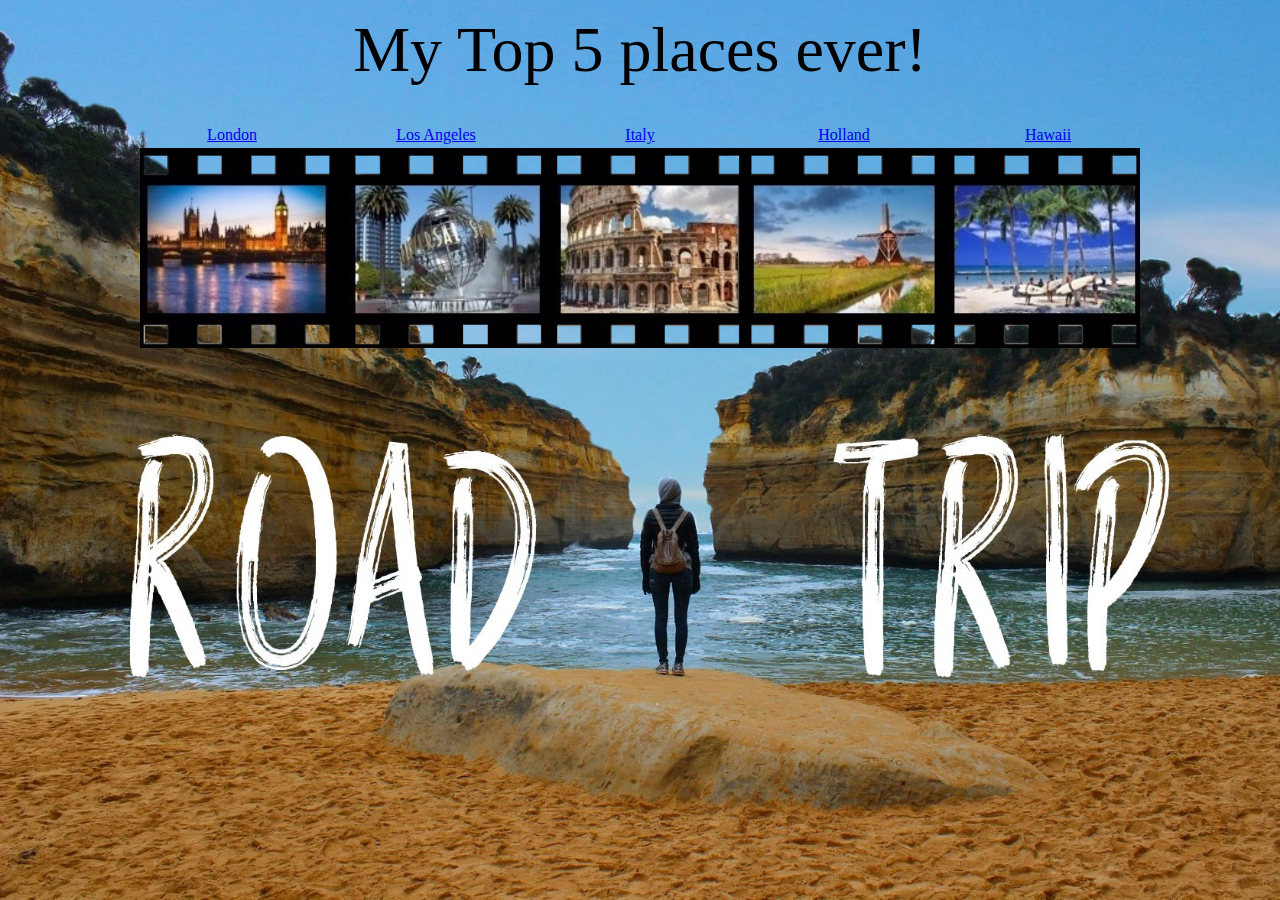
<file: index.html>
<html dir="ltr">
    <head>
        <title>5 places ever!</title>                

        <meta charset="utf-8" />
        <meta http-equiv="Content-type" content="text/html; charset=utf-8" />
        <meta name="viewport" content="width=device-width, initial-scale=1" />
    
        <link rel="stylesheet" type = "text/css" href = "styling.css">
    </head>

    <body id = "mainPageBody">
        <div class="c">My Top 5 places ever!</div>

        <br></br>        
        
        <div>	
            <table id = "countriesTable">			
                <tr>
                    <td id = "citiesName">
                        <a href = "london.html">London</a>
                    </td>
                    <td id = "citiesName">
                        <a href = "los-angeles.html">Los Angeles</a>
                    </td>
                    <td id = "citiesName">
                        <a href = "italy.html">Italy</a>
                    </td>
                    <td id = "citiesName">
                        <a href = "holland.html">Holland</a>
                    </td>
                    <td id = "citiesName">
                        <a href = "hawaii.html">Hawaii</a>
                    </td>
                </tr>
                <tr> 
                    <td id = "image" colspan = "5"> <img src = "Film.jpg" height="200" width="1000" alt="Countries" usemap = "#countries_map"> </td> 
                </tr>
            </table>
        </div>

        <map name = "countries_map" width = "1000" > 
            <area shape = "rect" coords = 7,36,185,166 href = "london.html">
            <area shape = "rect" coords = 216,36,400,166 href = "los-angeles.html">
            <area shape = "rect" coords = 420,36,600,166 href = "italy.html">
            <area shape = "rect" coords = 615,36,795,166 href = "holland.html">
            <area shape = "rect" coords = 815,36,995,166 href = "hawaii.html">
        </map>

    </body>
</html>
</file>
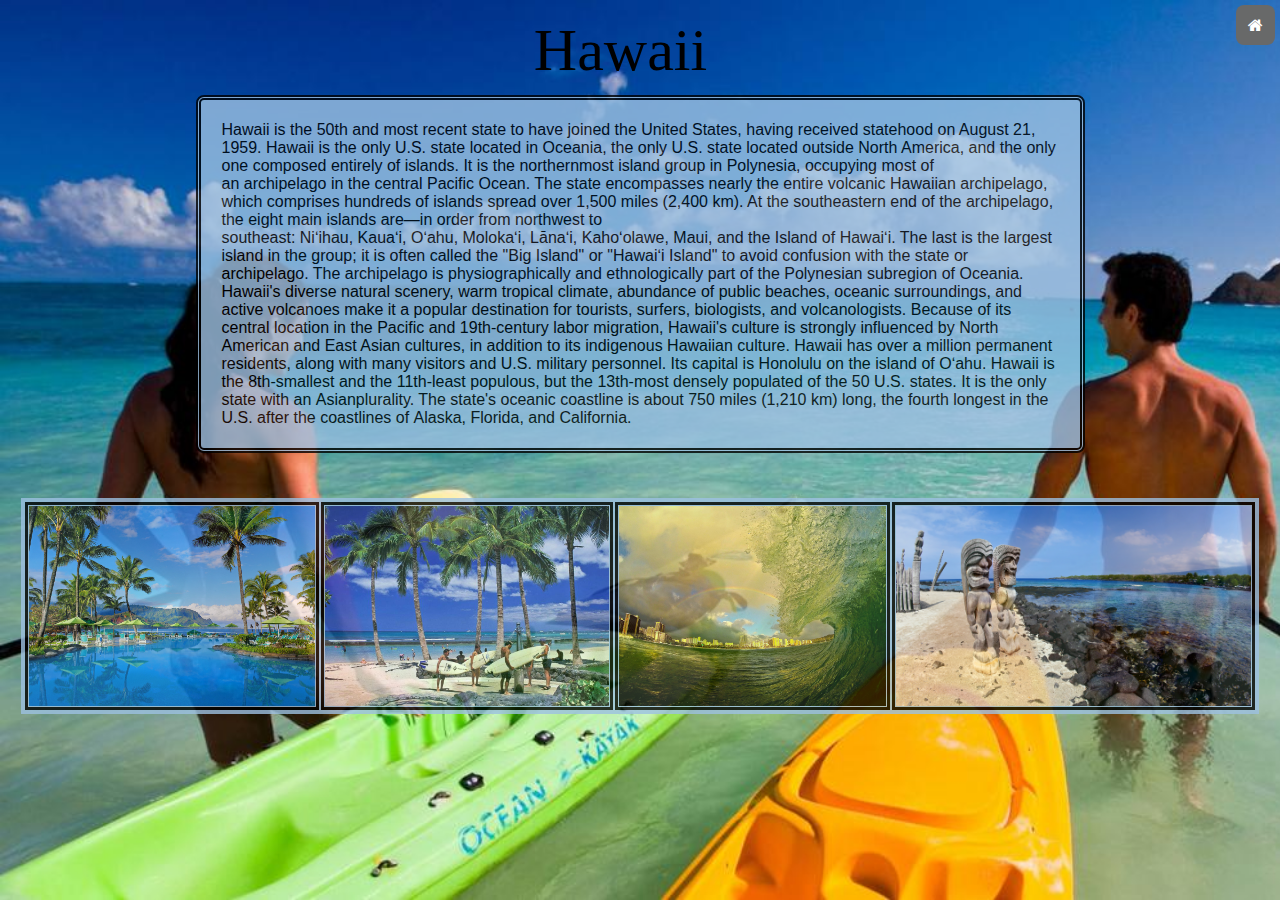
<file: hawaii.html>
<html dir="ltr">
    <head>
        <title>Hawaii</title>   
        
        <meta charset="utf-8" />
        <meta http-equiv="Content-type" content="text/html; charset=utf-8" />
        <meta name="viewport" content="width=device-width, initial-scale=1" />
    
        <link rel="stylesheet" type = "text/css" href = "styling.css">
        <link rel="stylesheet" href="https://cdnjs.cloudflare.com/ajax/libs/font-awesome/4.7.0/css/font-awesome.min.css">
        <link rel="stylesheet" href="https://www.w3schools.com/w3css/4/w3.css"> 
        <script type = "text/javascript" src="photoScript.js"></script>
    </head>

    <body id = "hawaiiPageBody">
        <div >
            <a href = "index.html"><button class="btn w3-round-large"><i class="fa fa-home"></i></button></a>
        </div>
        <div class="c">Hawaii</div>
        <table id = "descriptionTable">
            <tr>
                <td>
                    <p>
                        Hawaii is the 50th and most recent state to have joined the United States, having received statehood on August 21, 1959. 
                        Hawaii is the only U.S. state located in Oceania, the only U.S. state located outside North America, and the only one composed entirely of islands. 
                        It is the northernmost island group in Polynesia, occupying most of an archipelago in the central Pacific Ocean.
                        The state encompasses nearly the entire volcanic Hawaiian archipelago, which comprises hundreds of islands spread over 1,500 miles (2,400 km). 
                        At the southeastern end of the archipelago, the eight main islands are—in order from northwest to southeast: Niʻihau, Kauaʻi, Oʻahu, Molokaʻi, Lānaʻi, Kahoʻolawe, Maui, and the Island of Hawaiʻi. 
                        The last is the largest island in the group; it is often called the "Big Island" or "Hawaiʻi Island" to avoid confusion with the state or archipelago. 
                        The archipelago is physiographically and ethnologically part of the Polynesian subregion of Oceania.
                        Hawaii's diverse natural scenery, warm tropical climate, abundance of public beaches, oceanic surroundings, and active volcanoes make it a popular destination for tourists, surfers, biologists, and volcanologists. 
                        Because of its central location in the Pacific and 19th-century labor migration, Hawaii's culture is strongly influenced by North American and East Asian cultures, in addition to its indigenous Hawaiian culture. 
                        Hawaii has over a million permanent residents, along with many visitors and U.S. military personnel. 
                        Its capital is Honolulu on the island of Oʻahu.
                        Hawaii is the 8th-smallest and the 11th-least populous, but the 13th-most densely populated of the 50 U.S. 
                        states. It is the only state with an Asianplurality. The state's oceanic coastline is about 750 miles (1,210 km) long, the fourth longest in the U.S. after the coastlines of Alaska, Florida, and California.    
                    </p>
                </td>
            </tr>
        </table>
        <br></br>        
        <table id = "photoTable">
            <tr>
                <td id = "photoCol"> <img src = "hawaiiPic/hawaii1.jpg" height="200" alt="Hawaii" onclick="setOnClickImage(this)"></td> 
                <td id = "photoCol"> <img src = "hawaiiPic/hawaii2.jpg" height="200" alt="Hawaii" onclick="setOnClickImage(this)"></td> 
                <td id = "photoCol"> <img src = "hawaiiPic/hawaii3.jpg" height="200" alt="Hawaii" onclick="setOnClickImage(this)"></td> 
                <td id = "photoCol"> <img src = "hawaiiPic/hawaii4.jpg" height="200" alt="Hawaii" onclick="setOnClickImage(this)"></td> 
            </tr>
        </table>

        <!-- The Modal -->
        <div id="myModal" class="modal">
            <span class="close">&times;</span>
            <img class="modal-content" id="img01">
            <div id="caption"></div>
        </div>
        
    </body>
</html>
</file>
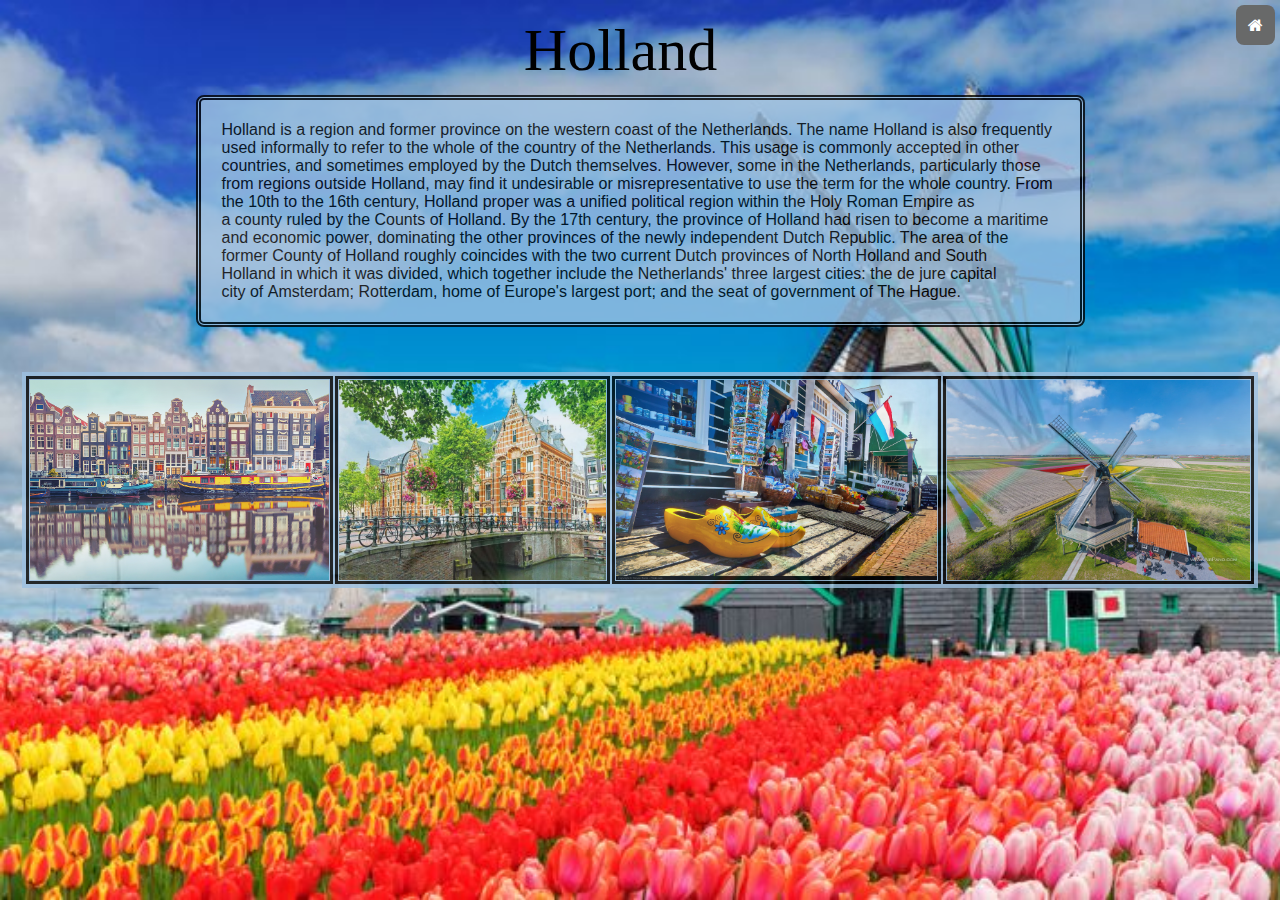
<file: holland.html>
<html dir="ltr">
    <head>
        <title>Holland</title>  
        <meta charset="utf-8" />
        <meta http-equiv="Content-type" content="text/html; charset=utf-8" />
        <meta name="viewport" content="width=device-width, initial-scale=1" />
    
        <link rel="stylesheet" type = "text/css" href = "styling.css">
        <link rel="stylesheet" href="https://cdnjs.cloudflare.com/ajax/libs/font-awesome/4.7.0/css/font-awesome.min.css">
        <link rel="stylesheet" href="https://www.w3schools.com/w3css/4/w3.css">              
        <script type = "text/javascript" src="photoScript.js"></script>
    </head>

    <body id = "hollandPageBody">
        <div >
            <a href = "index.html"><button class="btn w3-round-large"><i class="fa fa-home"></i></button></a>
        </div>
        <div class="c">Holland</div>
        <table id = "descriptionTable">
            <tr>
                <td>
                    <p>
                        Holland is a region and former province on the western coast of the Netherlands. 
                        The name Holland is also frequently used informally to refer to the whole of the country of the Netherlands. 
                        This usage is commonly accepted in other countries, and sometimes employed by the Dutch themselves. However, some in the Netherlands, particularly those 
                        from regions outside Holland, may find it undesirable or misrepresentative to use the term for the whole country.
                        From the 10th to the 16th century, Holland proper was a unified political region within the Holy Roman Empire as a county ruled by the Counts of Holland. 
                        By the 17th century, the province of Holland had risen to become a maritime and economic power, dominating the other provinces of the newly independent Dutch Republic.
                        The area of the former County of Holland roughly coincides with the two current Dutch provinces of North Holland and South Holland in which it was divided, 
                        which together include the Netherlands' three largest cities: the de jure capital city of Amsterdam; Rotterdam, home of Europe's largest port; and the seat of government of The Hague.
                    </p>
                </td>
            </tr>
        </table>
        <br></br>        
        <table id = "photoTable">
            <tr>
                <td id = "photoCol"> <img src = "hollandPic/holland1.jpg" height="200" alt="Holland" onclick="setOnClickImage(this)"></td> 
                <td id = "photoCol"> <img src = "hollandPic/holland2.jpg" height="200" alt="Holland" onclick="setOnClickImage(this)"></td> 
                <td id = "photoCol"> <img src = "hollandPic/holland3.jpg" height="200" alt="Holland" onclick="setOnClickImage(this)"></td> 
                <td id = "photoCol"> <img src = "hollandPic/holland4.jpg" height="200" alt="Holland" onclick="setOnClickImage(this)"></td> 
            </tr>
        </table>

        <!-- The Modal -->
        <div id="myModal" class="modal">
            <span class="close">&times;</span>
            <img class="modal-content" id="img01">
            <div id="caption"></div>
        </div>
    </body>
</html>
</file>
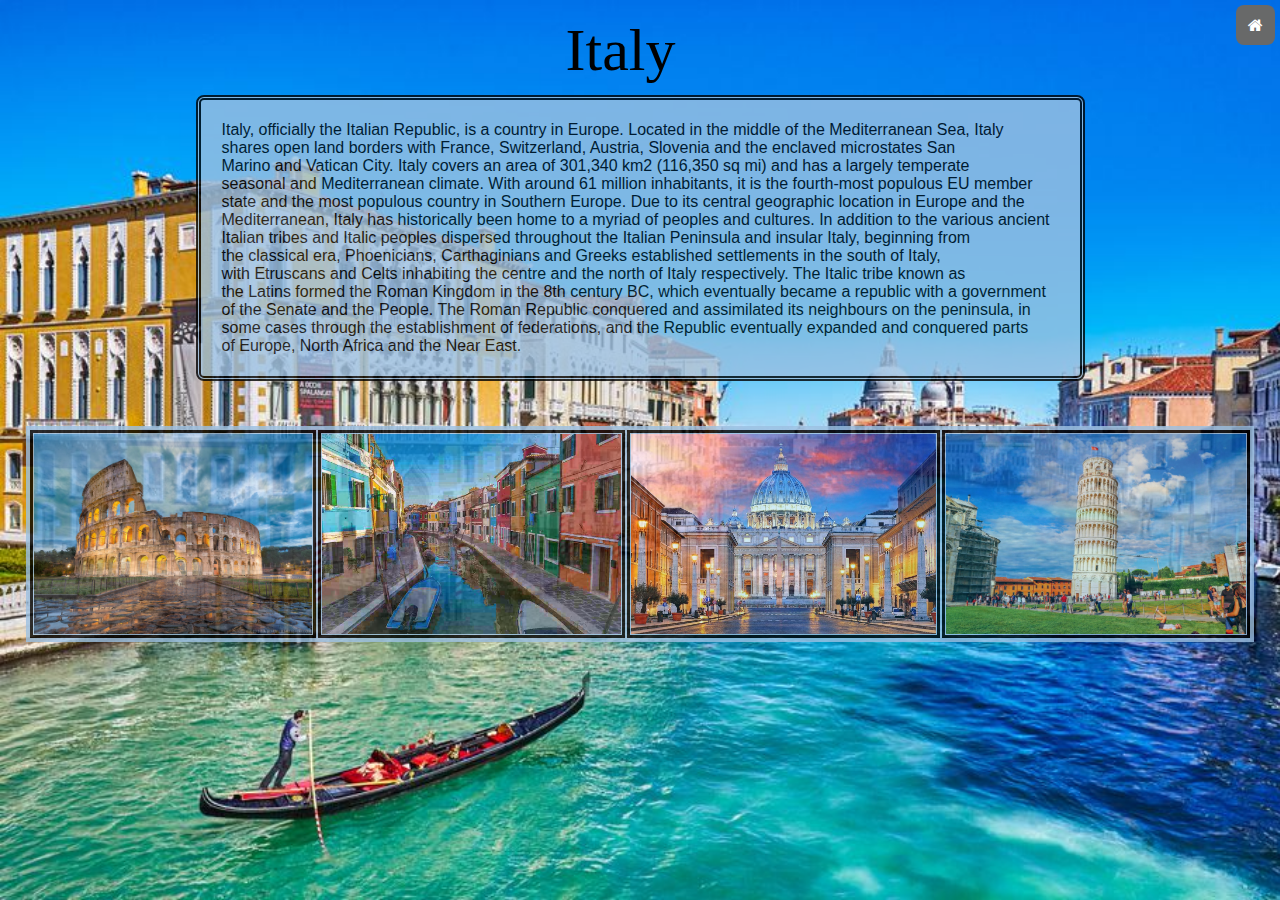
<file: italy.html>
<html dir="ltr">
    <head>
        <title>Italy</title>                

        <meta charset="utf-8" />
        <meta http-equiv="Content-type" content="text/html; charset=utf-8" />
        <meta name="viewport" content="width=device-width, initial-scale=1" />
    
        <link rel="stylesheet" type = "text/css" href = "styling.css">
        <link rel="stylesheet" href="https://cdnjs.cloudflare.com/ajax/libs/font-awesome/4.7.0/css/font-awesome.min.css">
        <link rel="stylesheet" href="https://www.w3schools.com/w3css/4/w3.css">
        <script type = "text/javascript" src="photoScript.js"></script>
    </head>

    <body id = "italyPageBody">
        <div >
            <a href = "index.html"><button class="btn w3-round-large"><i class="fa fa-home"></i></button></a>
        </div>
        <div class="c">Italy</div>
        <table id = "descriptionTable">
            <tr>
                <td>
                    <p>
                        Italy, officially the Italian Republic, is a country in Europe. 
                        Located in the middle of the Mediterranean Sea, Italy shares open land borders with France, Switzerland, Austria, Slovenia and the enclaved microstates San Marino and Vatican City. 
                        Italy covers an area of 301,340 km2 (116,350 sq mi) and has a largely temperate seasonal and Mediterranean climate. 
                        With around 61 million inhabitants, it is the fourth-most populous EU member state and the most populous country in Southern Europe.
                        Due to its central geographic location in Europe and the Mediterranean, Italy has historically been home to a myriad of peoples and cultures. 
                        In addition to the various ancient Italian tribes and Italic peoples dispersed throughout the Italian Peninsula and insular Italy, 
                        beginning from the classical era, Phoenicians, Carthaginians and Greeks established settlements in the south of Italy, 
                        with Etruscans and Celts inhabiting the centre and the north of Italy respectively. 
                        The Italic tribe known as the Latins formed the Roman Kingdom in the 8th century BC, which eventually became a republic with a government of the Senate and the People. 
                        The Roman Republic conquered and assimilated its neighbours on the peninsula, in some cases through the establishment of federations, 
                        and the Republic eventually expanded and conquered parts of Europe, North Africa and the Near East. 
                    </p>
                </td>
            </tr>
        </table>
        <br></br>        
        <table id = "photoTable">
            <tr>
                <td id = "photoCol"> <img src = "italyPic/italy1.jpg" height="200" alt="Italy" onclick="setOnClickImage(this)"></td> 
                <td id = "photoCol"> <img src = "italyPic/italy2.jpg" height="200" alt="Italy" onclick="setOnClickImage(this)"></td> 
                <td id = "photoCol"> <img src = "italyPic/italy3.jpg" height="200" alt="Italy" onclick="setOnClickImage(this)"></td> 
                <td id = "photoCol"> <img src = "italyPic/italy4.jpg" height="200" alt="Italy" onclick="setOnClickImage(this)"></td> 
            </tr>
        </table>

        <!-- The Modal -->
        <div id="myModal" class="modal">
            <span class="close">&times;</span>
            <img class="modal-content" id="img01">
            <div id="caption"></div>
        </div> 
    </body>
</html>
</file>
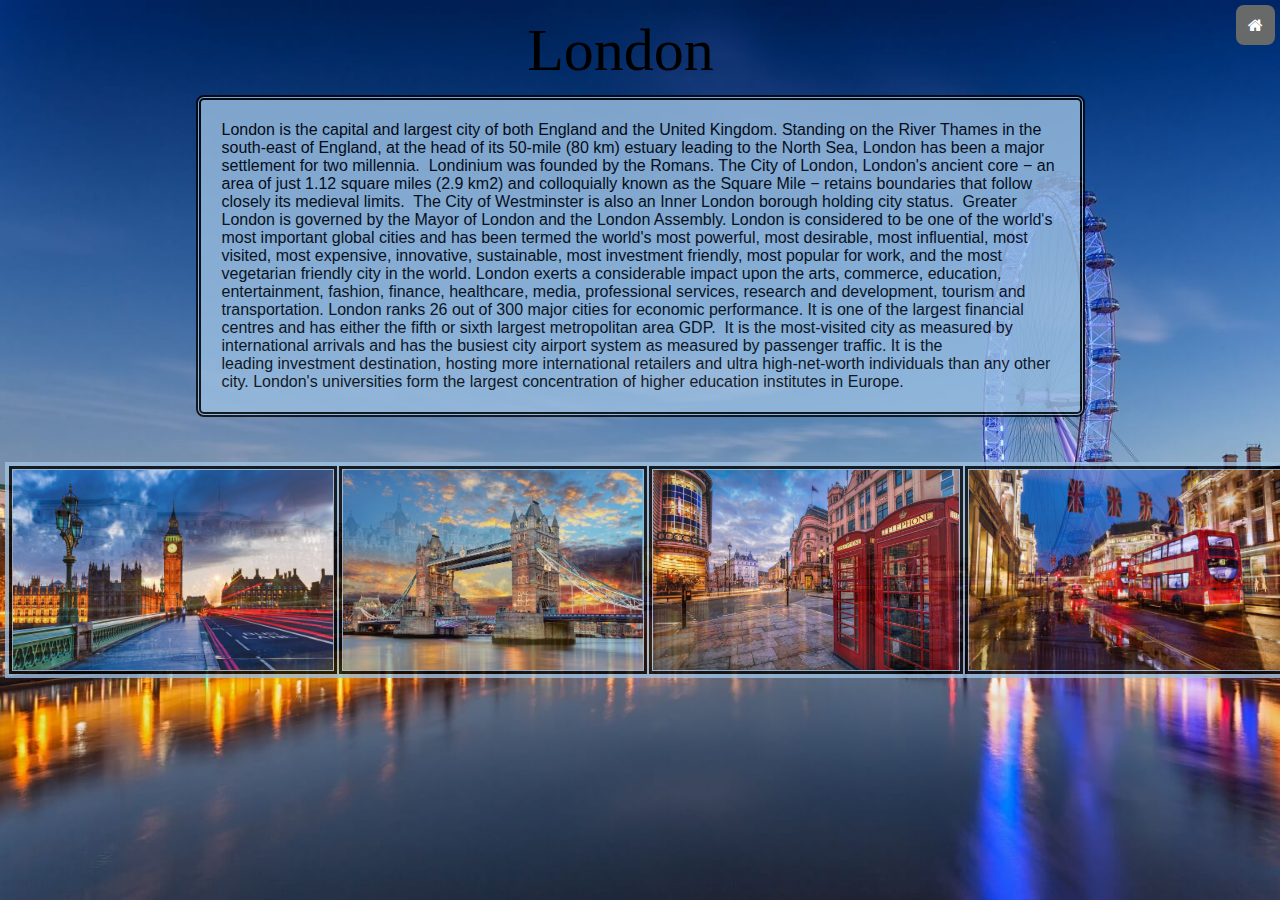
<file: london.html>
<html dir="ltr">
    <head>
        <title>London</title> 
                       
        <meta charset="utf-8" />
        <meta http-equiv="Content-type" content="text/html; charset=utf-8" />
        <meta name="viewport" content="width=device-width, initial-scale=1" />
    
        <link rel="stylesheet" type = "text/css" href = "styling.css">
        <link rel="stylesheet" href="https://cdnjs.cloudflare.com/ajax/libs/font-awesome/4.7.0/css/font-awesome.min.css">
        <link rel="stylesheet" href="https://www.w3schools.com/w3css/4/w3.css">
        <script type = "text/javascript" src="photoScript.js"></script>
    </head>

    <body id = "londonPageBody">
        <div >
            <a href = "index.html"><button class="btn w3-round-large"><i class="fa fa-home"></i></button></a>
        </div>

        <div class="c">London</div>
        <table id = "descriptionTable">
            <tr>
                <td>
                    <p>
                        London is the capital and largest city of both England and the United Kingdom. 
                        Standing on the River Thames in the south-east of England, at the head of its 50-mile (80 km) estuary leading to the North Sea, London has been a major settlement for two millennia. 
                        Londinium was founded by the Romans. 
                        The City of London, London's ancient core − an area of just 1.12 square miles (2.9 km2) and colloquially known as the Square Mile − retains boundaries that follow closely its medieval limits. 
                        The City of Westminster is also an Inner London borough holding city status. 
                        Greater London is governed by the Mayor of London and the London Assembly.
                        London is considered to be one of the world's most important global cities and has been termed the world's most powerful, most desirable, most influential, 
                        most visited, most expensive, innovative, sustainable, most investment friendly, most popular for work, and the most vegetarian friendly city in the world. 
                        London exerts a considerable impact upon the arts, commerce, education, entertainment, fashion, finance, healthcare, media, professional services, research and development, 
                        tourism and transportation. London ranks 26 out of 300 major cities for economic performance. It is one of the largest financial centres and has either the fifth or sixth largest metropolitan area GDP. 
                        It is the most-visited city as measured by international arrivals and has the busiest city airport system as measured by passenger traffic. It is the leading investment destination, 
                        hosting more international retailers and ultra high-net-worth individuals than any other city. London's universities form the largest concentration of higher education institutes in Europe.           
                    </p>
                </td>
            </tr>
        </table>
        <br></br>        
        <table id = "photoTable">
            <tr>
                <td id = "photoCol"> <img src = "londonPic/london1.jpg" height="200" alt="London" onclick="setOnClickImage(this)"></td> 
                <td id = "photoCol"> <img src = "londonPic/london2.jpg" height="200" alt="London" onclick="setOnClickImage(this)"></td> 
                <td id = "photoCol"> <img src = "londonPic/london3.jpg" height="200" alt="London" onclick="setOnClickImage(this)"></td> 
                <td id = "photoCol"> <img src = "londonPic/london4.jpg" height="200" alt="London" onclick="setOnClickImage(this)"></td> 
            </tr>
        </table>

        <!-- The Modal -->
        <div id="myModal" class="modal">
            <span class="close">&times;</span>
            <img class="modal-content" id="img01">
            <div id="caption"></div>
        </div> 

    </body>
</html>
</file>
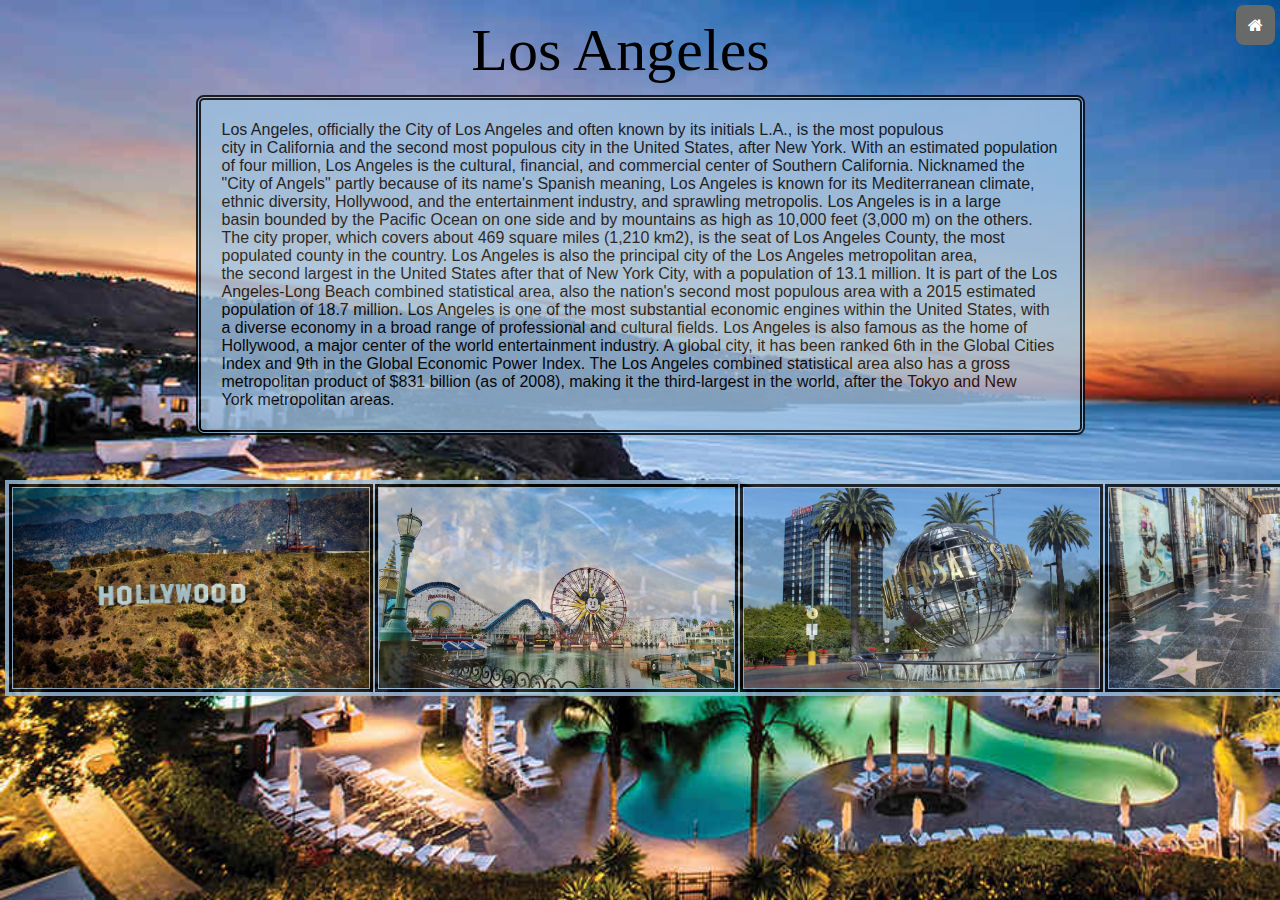
<file: los-angeles.html>
<html dir="ltr">
    <head>
        <title>Los Angeles</title>  
           
        <meta charset="utf-8" />
        <meta http-equiv="Content-type" content="text/html; charset=utf-8" />
        <meta name="viewport" content="width=device-width, initial-scale=1" />
    
        <link rel="stylesheet" type = "text/css" href = "styling.css">
        <link rel="stylesheet" href="https://cdnjs.cloudflare.com/ajax/libs/font-awesome/4.7.0/css/font-awesome.min.css">
        <link rel="stylesheet" href="https://www.w3schools.com/w3css/4/w3.css">                 
        <script type = "text/javascript" src="photoScript.js"></script>
    </head>

    <body id = "laPageBody">
        <div >
            <a href = "index.html"><button class="btn w3-round-large"><i class="fa fa-home"></i></button></a>
        </div>
        <div class="c">Los Angeles</div>
        <table id = "descriptionTable">
                <tr>
                    <td>
                        <p>
                            Los Angeles, officially the City of Los Angeles and often known by its initials L.A., is the most populous city in California and the second most populous city in the United States, after New York. 
                            With an estimated population of four million, Los Angeles is the cultural, financial, and commercial center of Southern California. 
                            Nicknamed the "City of Angels" partly because of its name's Spanish meaning, Los Angeles is known for its Mediterranean climate, ethnic diversity, Hollywood, and the entertainment industry, and sprawling metropolis.
                            Los Angeles is in a large basin bounded by the Pacific Ocean on one side and by mountains as high as 10,000 feet (3,000 m) on the others. 
                            The city proper, which covers about 469 square miles (1,210 km2), is the seat of Los Angeles County, the most populated county in the country. 
                            Los Angeles is also the principal city of the Los Angeles metropolitan area, the second largest in the United States after that of New York City, 
                            with a population of 13.1 million. It is part of the Los Angeles-Long Beach combined statistical area, also the nation's second most populous area with a 2015 estimated population of 18.7 million.
                            Los Angeles is one of the most substantial economic engines within the United States, with a diverse economy in a broad range of professional and cultural fields. 
                            Los Angeles is also famous as the home of Hollywood, a major center of the world entertainment industry. 
                            A global city, it has been ranked 6th in the Global Cities Index and 9th in the Global Economic Power Index. 
                            The Los Angeles combined statistical area also has a gross metropolitan product of $831 billion (as of 2008), making it the third-largest in the world, after the Tokyo and New York metropolitan areas.         
                        </p>
                    </td>
                </tr>
            </table>
            <br></br>        
            <table id = "photoTable">
                <tr>
                    <td id = "photoCol"> <img id = "myImg1" src = "laPic/la1.jpg" height="200" alt="Los Angeles" onclick="setOnClickImage(this)"></td> 
                    <td id = "photoCol"> <img id = "myImg2" src = "laPic/la2.jpg" height="200" alt="Los Angeles" onclick="setOnClickImage(this)"></td> 
                    <td id = "photoCol"> <img id = "myImg3" src = "laPic/la3.jpg" height="200" alt="Los Angeles" onclick="setOnClickImage(this)"></td> 
                    <td id = "photoCol"> <img id = "myImg4" src = "laPic/la4.jpg" height="200" alt="Los Angeles" onclick="setOnClickImage(this)"></td> 
                </tr>
            </table>

            <!-- The Modal -->
            <div id="myModal" class="modal">
                <span class="close">&times;</span>
                <img class="modal-content" id="img01">
                <div id="caption"></div>
            </div>  
    </body>
</html>
</file>
<file: styling.css>
#mainPageBody {  
		padding: 5px;
		background: url("./World.jpg");
		background-repeat: no-repeat;
		background-size: cover;
		text-align: center;
	}

	#londonPageBody {  
		padding: 5px;
		background-image: url("./london.jpg");
		background-repeat: no-repeat;
		background-size: cover;
		text-align: center;
	}

	#italyPageBody {  
		padding: 5px;
		background-image: url("./italy.jpg");
		background-repeat: no-repeat;
		background-size: cover;
		text-align: center;
	}

	#hollandPageBody {  
		padding: 5px;
		background-image: url("./holland.jpg");
		background-repeat: no-repeat;
		background-size: cover;
		text-align: center;
	}

	#laPageBody {  
		padding: 5px;
		background-image: url("./la.jpg");
		background-repeat: no-repeat;
		background-size: cover;
		text-align: center;
	}

	#hawaiiPageBody {  
		padding: 5px;
		background-image: url("./hawaii.jpg");
		background-repeat: no-repeat;
		background-size: cover;
		text-align: center;
	}

	#descriptionTable {
		border: 2px solid black;
		border-spacing: 5px;
		border-radius: 8px;
		border-style: double;
		border-width: 5px;
		width: 70%;
		background-color: #9dc1e2; 
		opacity: 0.8;
		padding: 15px;
		margin-left: auto;
		margin-right: auto;
	}

	#photoTable {
		width: 50%;
		background-color: #9dc1e2; 
		opacity: 0.8;
		padding: 2px;
		margin-left: auto;
		margin-right: auto;
	}

	#photoCol {
		border: 3px solid black;
		border-collapse: collapse;
		table-layout: fixed;
		white-space: nowrap;
	}

	#countriesTable {
		text-align: left;
		column-width: 200;
		margin-left: auto;
		margin-right: auto;
	}

	#citiesName {
		width: 200px;
		text-align: center;
	}

	#image {
		width: 1000px;
		text-align: center;
	}

	.btn {
		background-color: rgb(104, 105, 105);
		border: none;
		color: white;
		padding: 12px 12px;
		font-size: 16px;
		cursor: pointer;
		float: right;
	}

	/* Darker background on mouse-over */
	.btn:hover {
		background-color: rgb(51, 50, 50);
	}

	div.c {
		font-size: 400%;
		font-family: 'Times New Roman';
		text-align: center;
	} 


	#myImg {
		border-radius: 5px;
		cursor: pointer;
		transition: 0.3s;
	}
	
	#myImg:hover {
		opacity: 0.7;
	}
	
	.modal {
		display: none; 
		position: fixed; 
		z-index: 1; 
		padding-top: 100px;
		left: 0;
		top: 0;
		width: 100%; 
		height: 100%; 
		overflow: auto; 
		background-color: rgb(0,0,0); 
		background-color: rgba(0,0,0,0.9); 
	}
	
	.modal-content {
		margin: auto;
		display: block;
		width: 80%;
		max-width: 700px;
	}
	
	#caption {
		margin: auto;
		display: block;
		width: 80%;
		max-width: 700px;
		text-align: center;
		color: #ccc;
		padding: 10px 0;
		height: 150px;
	}
	
	.modal-content, #caption {  
		-webkit-animation-name: zoom;
		-webkit-animation-duration: 0.6s;
		animation-name: zoom;
		animation-duration: 0.6s;
	}
	
	@-webkit-keyframes zoom {
		from {-webkit-transform:scale(0)} 
		to {-webkit-transform:scale(1)}
	}
	
	@keyframes zoom {
		from {transform:scale(0)} 
		to {transform:scale(1)}
	}
	
	.close {
		position: absolute;
		top: 15px;
		right: 35px;
		color: #f1f1f1;
		font-size: 40px;
		font-weight: bold;
		transition: 0.3s;
	}
	
	.close:hover,
	.close:focus {
		color: #bbb;
		text-decoration: none;
		cursor: pointer;
	}
	
	@media only screen and (max-width: 700px){
		.modal-content {
		width: 100%;
		}
	}
</file>
